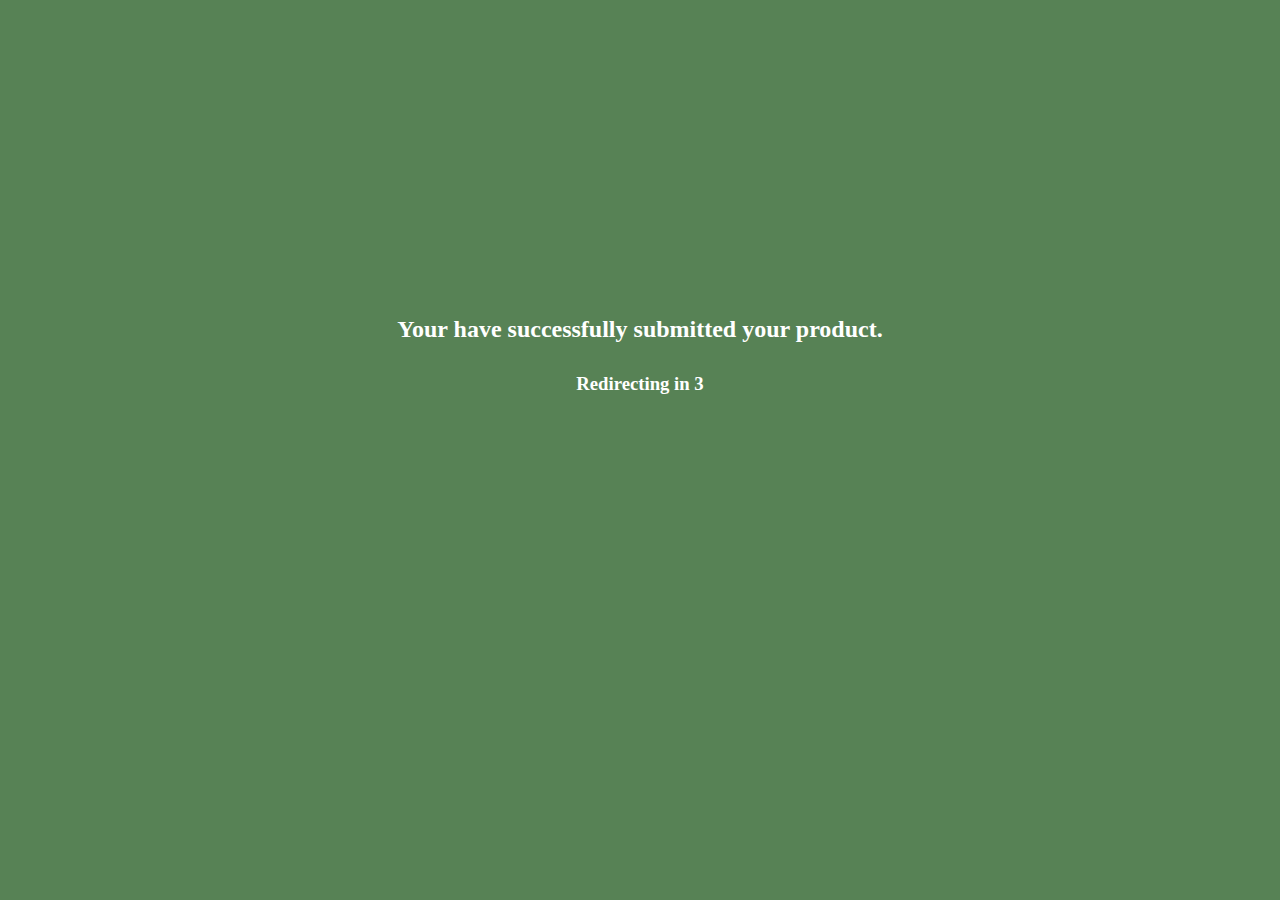
<file: product sub.html>
<!DOCTYPE html>
<html>
<head>
    <style>
        #p{
         background-color: #578255;
         color: white;
        }
        #countdown{
            padding: 10px;
            border-color: rgb(0, 0, 0);
            color: #ffffff;
        }
        /* Add loader styles here */
        .loader {
            display: none;
            border: 4px solid #f3f3f3;
            border-top: 4px solid #0a79c3;
            border-radius: 50%;
            width: 50px;
            height: 50px;
            animation: spin 2s linear infinite;
            position: absolute;
            top: 55%;
            left: 50%;
            transform: translate(-50%, -50%);
        }

        @keyframes spin {
            0% { transform: translate(-50%, -50%) rotate(0deg); }
            100% { transform: translate(-50%, -50%) rotate(360deg); }
        }
    </style>
</head>

<body id="p">
    
    <center>
        <br>
        <br>
        <br>
        <br>
        <br>
        <br>
        <br>
        <br>
        <br>
        <br>
        <br>
        <br>
        <br>
        <br>
        <br>
        <br>
    <h2><b>Your have successfully submitted your product.</b></h2>
    <h3><div id="countdown">Redirecting  in 5</div></h3>
    <div class="loader" id="loader"></div>
    </center>
    <script>
        // Function to update the countdown timer and redirect
        function countdown() {
            const countdownElement = document.getElementById('countdown');
            const loaderElement = document.getElementById('loader');
            let count = 3;

            function updateCountdown() {
                countdownElement.textContent = `Redirecting in ${count}`;
                count--;

                if (count < 0) {
                    clearInterval(interval);
                    countdownElement.style.display = 'none';
                    loaderElement.style.display = 'block';
                    setTimeout(function () {
                        // Replace 'your_desired_page.html' with the desired URL
                        window.location.href = 'sellerupload.php';
                    }, 500); // Adjust the timeout duration as needed
                }
            }

            updateCountdown();
            const interval = setInterval(updateCountdown, 1000);
        }

        // Call the countdown function when the page loads
        window.onload = countdown;
    </script>
    </body>
</html>
</file>
